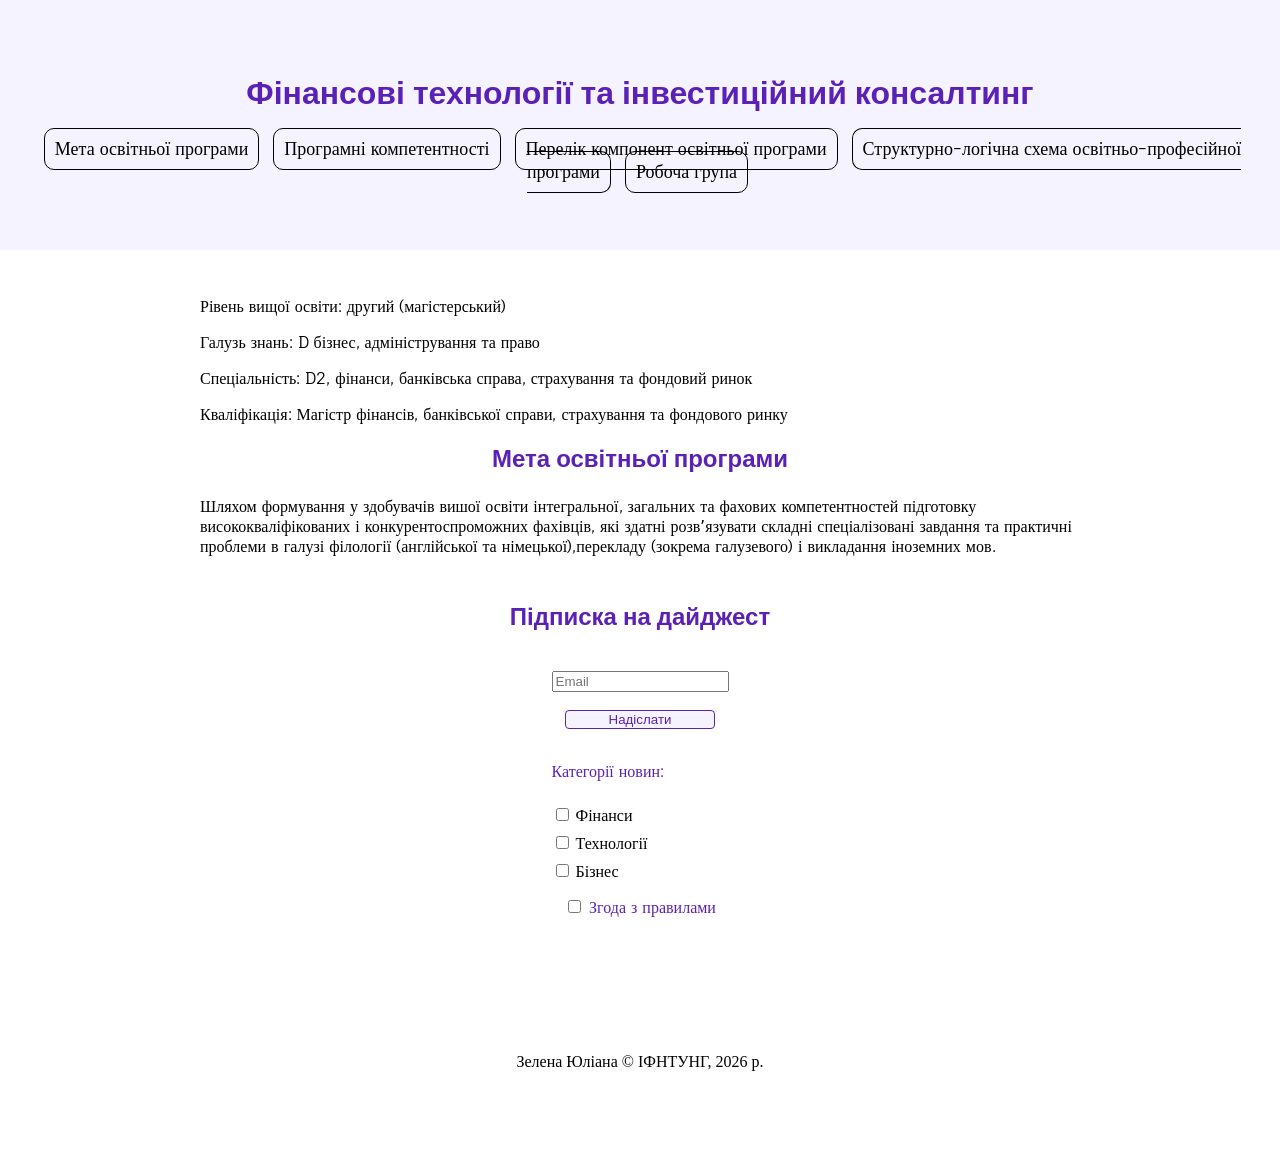
<file: index.html>
<!DOCTYPE html>
<html lang="en">
<head>
<meta charset="UTF-8">
<meta name="viewport" content="width=device-width, initial-scale=1.0">
<title>Лабораторна робота №4</title>
<link rel="preconnect" href="https://fonts.googleapis.com">
<link rel="preconnect" href="https://fonts.gstatic.com" crossorigin>
<link href="https://fonts.googleapis.com/css2?family=Cinzel:wght@400..900&display=swap" rel="stylesheet">
<link rel="preconnect" href="https://fonts.googleapis.com">
<link rel="preconnect" href="https://fonts.gstatic.com" crossorigin>
<link href="https://fonts.googleapis.com/css2?family=Fauna+One&display=swap" rel="stylesheet">
<link rel="stylesheet" href="style.css">
</head>
<body>
<header>
    <h1>Фінансові технології та інвестиційний консалтинг</h1>
    <nav>
    <ul class="navigation">
        <li> <a href="index.html">Мета освітньої програми</a></li>
        <li> <a href="competencies.html">Програмні компетентності</a></li>
        <li> <a href="components.html">Перелік компонент освітньої програми</a></li>
        <li> <a href="graph.html">Структурно-логічна схема освітньо-професійної програми</a></li>
        <li> <a href="group.html">Робоча група</a></li>
    </ul>
</nav>
</header>
<main class="container">
    <div class="paragraph">
    <p>Рівень вищої освіти: другий (магістерський)</p>
<p>Галузь знань: D бізнес, адміністрування та право</p>
<p>Спеціальність: D2, фінанси, банківська справа, страхування та фондовий ринок</p>
<p>Кваліфікація: Магістр фінансів, банківської справи, страхування та фондового
ринку</p>
<h2 id="goal">Мета освітньої програми</h2>
<p></p>
<p>Шляхом формування у здобувачів вишої освіти
інтегральної, загальних та фахових компетентностей
підготовку висококваліфікованих і конкурентоспроможних фахівців, які здатні
розвʼязувати складні спеціалізовані завдання та практичні
проблеми в галузі філології (англійської та німецької),перекладу (зокрема галузевого) і
викладання іноземних мов.</p>
</div>
<div class="form-container">
    <h2>Підписка на дайджест</h2>
    <form id="feedbackForm" method="POST">
        <p><input type="email" id="email" name="email" required placeholder="Email"></p>
        <p><button type="submit">Надіслати</button></p>
        <div class="categories">
    <p class="categ">Категорії новин:</p>

    <label>
        <input type="checkbox" name="category" value="finance">
        Фінанси
    </label>

    <label>
        <input type="checkbox" name="category" value="technology">
        Технології
    </label>

    <label>
        <input type="checkbox" name="category" value="business">
        Бізнес
    </label>
</div>
    <p><input type="checkbox" id="agree" name="agree" value="Agreenment"><label for="vehicle1" class="textagree"> Згода з правилами</label><br></p>
    </form>
</div>

</main>

<footer>Зелена Юліана © ІФНТУНГ, 2026 р.</footer>
</body>
</html>
</file>
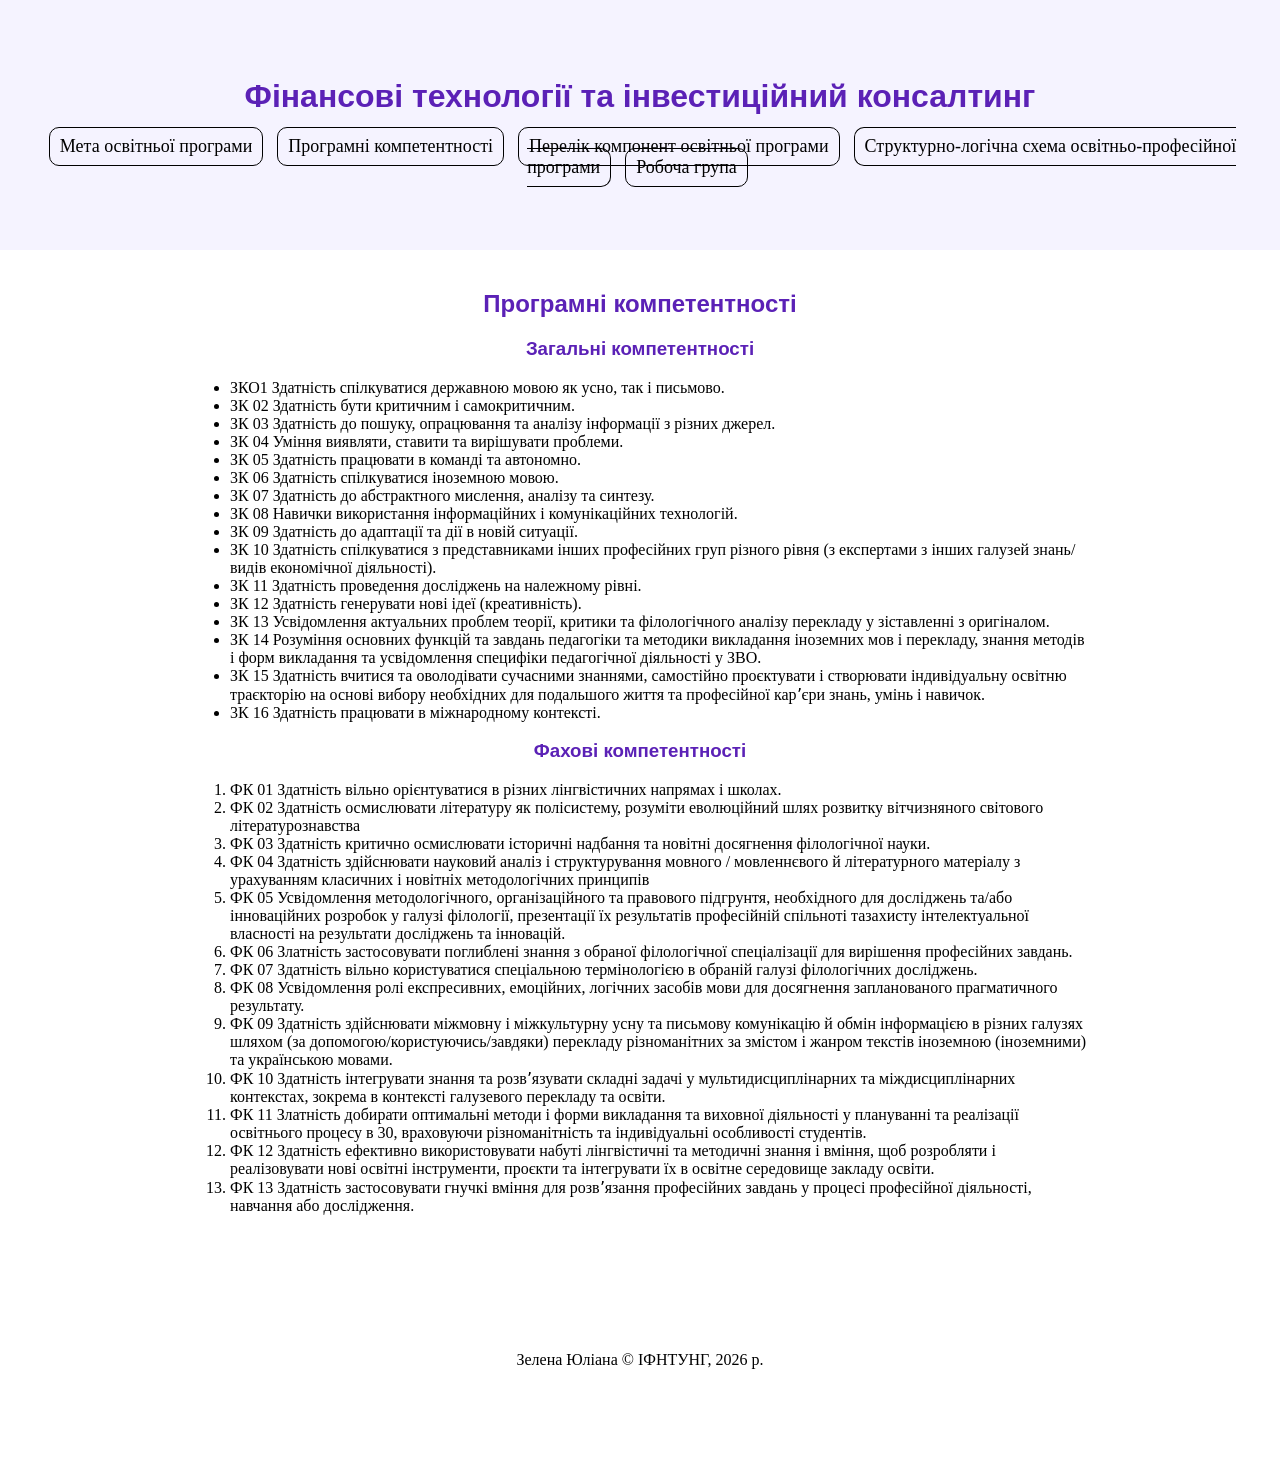
<file: competencies.html>
<!DOCTYPE html>
<html lang="en">
<head>
    <meta charset="UTF-8">
    <meta name="viewport" content="width=device-width, initial-scale=1.0">
    <title>Лабораторна робота №4</title>
    <link rel="stylesheet" href="style.css">
</head>
<body>
<header>
    <h1>Фінансові технології та інвестиційний консалтинг</h1>
    <nav>
    <ul class="navigation">
        <li> <a href="index.html">Мета освітньої програми</a></li>
        <li> <a href="competencies.html">Програмні компетентності</a></li>
        <li> <a href="components.html">Перелік компонент освітньої програми</a></li>
        <li> <a href="graph.html">Структурно-логічна схема освітньо-професійної програми</a></li>
        <li> <a href="group.html">Робоча група</a></li>
    </ul>
</nav>
</header>
<main class="container">
    <h2 id="competencies">Програмні компетентності</h2>
<h3>Загальні компетентності</h3>
<ul>
<li>ЗКО1 Здатність спілкуватися державною мовою як усно, так і письмово.</li>
<li>ЗК 02 Здатність бути критичним і самокритичним.</li>
<li>ЗК 03 Здатність до пошуку, опрацювання та аналізу інформації з різних
джерел.</li>
<li>ЗК 04 Уміння виявляти, ставити та вирішувати проблеми.</li>
<li>ЗК 05 Здатність працювати в команді та автономно.</li>
<li>3К 06 Здатність спілкуватися іноземною мовою.</li>
<li>ЗК 07 Здатність до абстрактного мислення, аналізу та синтезу.</li>
<li>ЗК 08 Навички використання інформаційних і комунікаційних технологій.</li>
<li>ЗК 09 Здатність до адаптації та дії в новій ситуації.</li>
<li>ЗК 10 Здатність спілкуватися з представниками інших професійних груп різного
рівня (з експертами з інших галузей знань/видів економічної діяльності).</li>
<li>ЗК 11 Здатність проведення досліджень на належному рівні.</li>
<li>ЗК 12 Здатність генерувати нові ідеї (креативність).</li>
<li>ЗК 13 Усвідомлення актуальних проблем теорії, критики та філологічного аналізу
перекладу у зіставленні з оригіналом.</li>
<li>ЗК 14 Розуміння основних функцій та завдань педагогіки та методики викладання
іноземних мов і перекладу, знання методів і форм викладання та усвідомлення
специфіки педагогічної діяльності у ЗВО.</li>
<li>ЗК 15 Здатність вчитися та оволодівати сучасними знаннями, самостійно
проєктувати і створювати індивідуальну освітню траєкторію на основі вибору
необхідних для подальшого життя та професійної карʼєри знань, умінь і навичок.</li>
<li>3К 16 Здатність працювати в міжнародному контексті.</li>
</ul>
<h3>Фахові компетентності</h3>
<ol>
<li>ФК 01 Здатність вільно орієнтуватися в різних лінгвістичних напрямах і
школах.</li>
<li>ФК 02 Здатність осмислювати літературу як полісистему, розуміти еволюційний
шлях розвитку вітчизняного світового літературознавства</li>
<li>ФК 03 Здатність критично осмислювати історичні надбання та новітні досягнення
філологічної науки.</li>
<li>ФК 04 Здатність здійснювати науковий аналіз і структурування мовного /
мовленнєвого й літературного матеріалу з урахуванням класичних і новітніх
методологічних принципів</li>
<li>ФК 05 Усвідомлення методологічного, організаційного та правового підгрунтя,
необхідного для досліджень та/або інноваційних розробок у галузі філології,
презентації їх результатів професійній спільноті тазахисту інтелектуальної власності на
результати досліджень та інновацій.</li>
<li>ФК 06 Златність застосовувати поглиблені знання з обраної філологічної
спеціалізації для вирішення професійних завдань.</li>
<li>ФК 07 Здатність вільно користуватися спеціальною термінологією в обраній галузі
філологічних досліджень.</li>
<li>ФК 08 Усвідомлення ролі експресивних, емоційних, логічних засобів мови для
досягнення запланованого прагматичного результату.</li>
<li>ФК 09 Здатність здійснювати міжмовну і міжкультурну усну та письмову
комунікацію й обмін інформацією в різних галузях шляхом (за
допомогою/користуючись/завдяки) перекладу різноманітних за змістом і жанром
текстів іноземною (іноземними) та українською мовами.</li>
<li>ФК 10 Здатність інтегрувати знання та розвʼязувати складні задачі у
мультидисциплінарних та міждисциплінарних контекстах, зокрема в контексті
галузевого перекладу та освіти.</li>
<li>ФК 11 Златність добирати оптимальні методи і форми викладання та виховної
діяльності у плануванні та реалізації освітнього процесу в 30, враховуючи
різноманітність та індивідуальні особливості студентів.</li>
<li>ФК 12 Здатність ефективно використовувати набуті лінгвістичні та методичні
знання і вміння, щоб розробляти і реалізовувати нові освітні інструменти, проєкти та
інтегрувати їх в освітне середовище закладу освіти.</li>
<li>ФК 13 Здатність застосовувати гнучкі вміння для розвʼязання професійних завдань
у процесі професійної діяльності, навчання або дослідження.</li>
</ol>
</main>
<footer>Зелена Юліана © ІФНТУНГ, 2026 р.</footer>
</body>
</html>
</file>
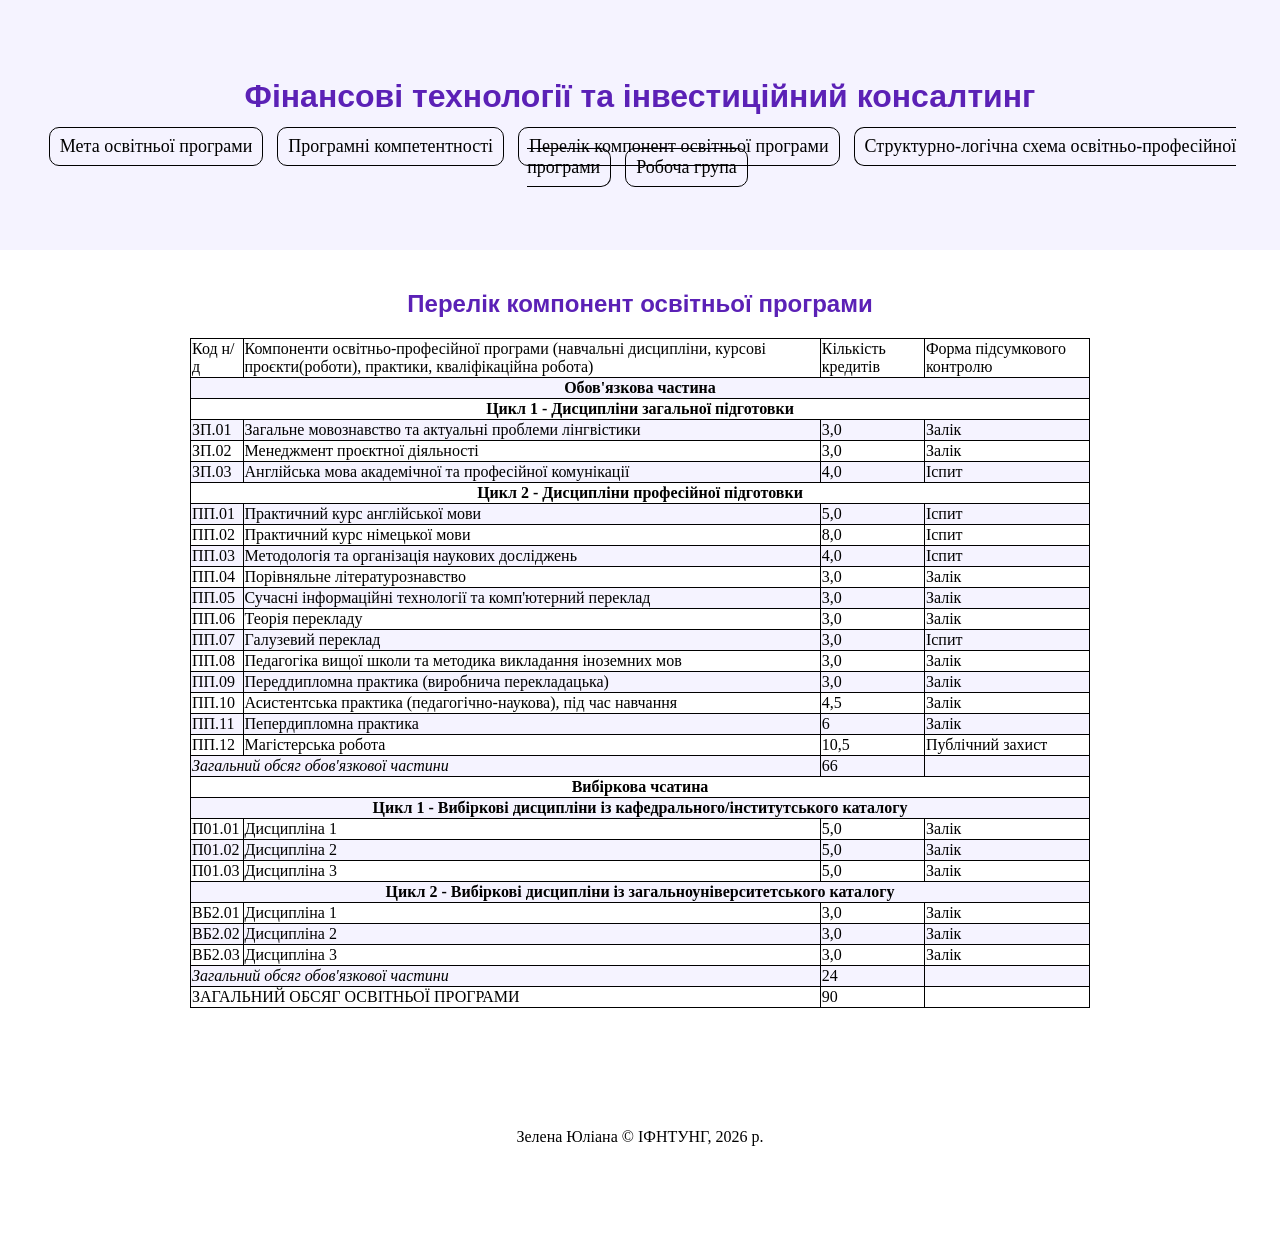
<file: components.html>
<!DOCTYPE html>
<html lang="en">
<head>
    <meta charset="UTF-8">
    <meta name="viewport" content="width=device-width, initial-scale=1.0">
    <title>Лабораторна робота №4</title>
    <link rel="stylesheet" href="style.css">
</head>
<body>
    <header>
    <h1>Фінансові технології та інвестиційний консалтинг</h1>
    <nav>
    <ul class="navigation">
        <li> <a href="index.html">Мета освітньої програми</a></li>
        <li> <a href="competencies.html">Програмні компетентності</a></li>
        <li> <a href="components.html">Перелік компонент освітньої програми</a></li>
        <li> <a href="graph.html">Структурно-логічна схема освітньо-професійної програми</a></li>
        <li> <a href="group.html">Робоча група</a></li>
    </ul>
</nav>
</header>
<main class="container">
    <h2 id="components">Перелік компонент освітньої програми</h2>
<table class="components-table">
<tr>
<td>Код н/д</td>
<td>Компоненти освітньо-професійної програми (навчальні дисципліни, курсові
проєкти(роботи), практики, кваліфікаційна робота)</td>
<td>Кількість кредитів</td>
<td>Форма підсумкового контролю</td>
</tr>
<tr>
<td colspan = "4" style="text-align: center; font-weight: bold;">Обов'язкова частина</td>
</tr>
<tr>
<td colspan = "4" style="text-align: center; font-weight: bold;"> Цикл 1 - Дисципліни
загальної підготовки </td>
</tr>
<tr>
<td>ЗП.01</td>
<td>Загальне мовознавство та актуальні проблеми лінгвістики</td>
<td>3,0</td>
<td>Залік</td>
</tr>
<tr>
<td>ЗП.02</td>
<td>Менеджмент проєктної діяльності</td>
<td>3,0</td>
<td>Залік</td>
</tr>
<tr>
<td>ЗП.03</td>
<td>Англійська мова академічної та професійної комунікації</td>
<td>4,0</td>
<td>Іспит</td>
</tr>
<tr>
<td colspan = "4" style="text-align: center; font-weight: bold;"> Цикл 2 - Дисципліни
професійної підготовки </td>
</tr>
<tr>
<td>ПП.01</td>
<td>Практичний курс англійської мови</td>
<td>5,0</td>
<td>Іспит</td>
</tr>
<tr>
<td>ПП.02</td>
<td>Практичний курс німецької мови</td>
<td>8,0</td>
<td>Іспит</td>
</tr>
<tr>
<td>ПП.03</td>
<td>Методологія та організація наукових досліджень</td>
<td>4,0</td>
<td>Іспит</td>
</tr>
<tr>
<td>ПП.04</td>
<td>Порівняльне літературознавство</td>
<td>3,0</td>
<td>Залік</td>
</tr>
<tr>
<td>ПП.05</td>
<td>Сучасні інформаційні технології та комп'ютерний переклад</td>
<td>3,0</td>
<td>Залік</td>
</tr>
<tr>
<td>ПП.06</td>
<td>Теорія перекладу</td>
<td>3,0</td>
<td>Залік</td>
</tr>
<tr>
<td>ПП.07</td>
<td>Галузевий переклад</td>
<td>3,0</td>
<td>Іспит</td>
</tr>
<tr>
<td>ПП.08</td>
<td>Педагогіка вищої школи та методика викладання іноземних мов</td>
<td>3,0</td>
<td>Залік</td>
</tr>
<tr>
<td>ПП.09</td>
<td>Переддипломна практика (виробнича перекладацька) </td>
<td>3,0</td>
<td>Залік</td>
</tr>
<tr>
<td>ПП.10</td>
<td>Асистентська практика (педагогічно-наукова), під час навчання</td>
<td>4,5</td>
<td>Залік</td>
</tr>
<tr>
<td>ПП.11</td>
<td>Пепердипломна практика</td>
<td>6</td>
<td>Залік</td>
</tr>
<tr>
<td>ПП.12</td>
<td>Магістерська робота</td>
<td>10,5</td>
<td>Публічний захист</td>
</tr>
<tr>
<td colspan = "2" style="text-align: left; font-style: italic;"> Загальний обсяг обов'язкової
частини </td>
<td>66</td>
<td></td>
</tr>
<tr>
<td colspan = "4" style="text-align: center; font-weight: bold;">Вибіркова чсатина</td>
</tr>
<tr>
<td colspan = "4" style="text-align: center; font-weight: bold;">Цикл 1 - Вибіркові
дисципліни із кафедрального/інститутського каталогу</td>
</tr>
<tr>
<td> П01.01 </td>
<td>Дисципліна 1</td>
<td>5,0</td>
<td>Залік</td>
</tr>
<tr>
<td> П01.02 </td>
<td>Дисципліна 2</td>
<td>5,0</td>
<td>Залік</td>
</tr>
<tr>
<td> П01.03 </td>
<td>Дисципліна 3</td>
<td>5,0</td>
<td>Залік</td>
</tr>
<tr>
<td colspan = "4" style="text-align: center; font-weight: bold;">Цикл 2 - Вибіркові
дисципліни із загальноуніверситетського каталогу</td>
</tr>
<tr>
<td>ВБ2.01</td>
<td>Дисципліна 1</td>
<td>3,0</td>
<td>Залік</td>
</tr>
<tr>
<td>ВБ2.02</td>
<td>Дисципліна 2</td>
<td>3,0</td>
<td>Залік</td>
</tr>
<tr>
<td>ВБ2.03</td>
<td>Дисципліна 3</td>
<td>3,0</td>
<td>Залік</td>
</tr>
<tr>
<td colspan = "2" style="text-align: left; font-style: italic;"> Загальний обсяг обов'язкової
частини </td>
<td>24</td>
<td></td>
</tr>
<tr>
<td colspan = "2">ЗАГАЛЬНИЙ ОБСЯГ ОСВІТНЬОЇ ПРОГРАМИ</td>
<td>90</td>
</tr>
</table>
</main>
<footer>Зелена Юліана © ІФНТУНГ, 2026 р.</footer>
</body>
</html>
</file>
<file: style.css>
html, body {
  height: 100%;
  margin: 0px;
  padding: 0px;
}
h1,h2,h3{
    font-family: 'Cinzel', sans-serif;
    text-align: center;
    color: 	#5B21B6;
}
p, li, td {
  font-family: 'Fauna One', serif;
}

.navigation{
    padding-inline-start:0px;
    text-align: center;
}
.navigation li{
    display:inline;
    border:1px black solid;
    padding: 10px;
    margin:5px;
    border-radius: 10px;
}
.navigation a{
    color:black;
    text-decoration: none;
    font-size:18px;
}
.img-container{
  text-align: center;
}
.components-table{
  margin: 0 auto;
  border: 1px solid black;
  border-collapse: collapse;
}
.components-table td {
  border: 1px solid black;
}
.components-table tr:nth-child(even) {
  background-color: #F5F3FF; 
}
header {
  height: 250px;
  background-color: #F5F3FF;
  text-align: center;
  align-items: center;
  align-content: center;
}
.paragraph {
  padding: 10px;
}
footer {
  text-align: center;
  align-items: center;
  padding: 100px 0px;
}
.container{
    max-width: 900px;
    margin:0 auto;
    padding:20px;
}
.card {
    width:250px;
    display:inline-block;
    margin:10px;
}
.authors {
    display: flex;
    flex-wrap: wrap;        
    justify-content: center; 
    gap: 30px;             
}
.card img {
    width:100%;
    height:350px;
    object-fit: cover;
}

.graph-container{
    width:100%;
}
.text {
  margin: 10px 0px;
  font-family: 'Times New Roman', Times, serif;
  font-weight: 600;
}

.form-container {
    display: flex;
    flex-direction: column;
    align-items: center; 
    justify-content: center;
    text-align: center;
    padding: 0px 0px;
    border-radius: 4px;
    
}
.form-container button {
    width: 150px;     
    margin: 0 auto; 
    color:#5B21B6;
    background: #F5F3FF;
    border-radius: 4px;
    border: solid 1px #5B21B6;
}
.textagree{
  color: #5B21B6;
  font-weight: 500;
  margin-top: 20px;
}
.categories {
    display: flex;
    flex-direction: column;
    gap: 8px;
    text-align: left;
    
}
.categ {
  color: #5B21B6;
  font-weight: 500;
}
</file>
